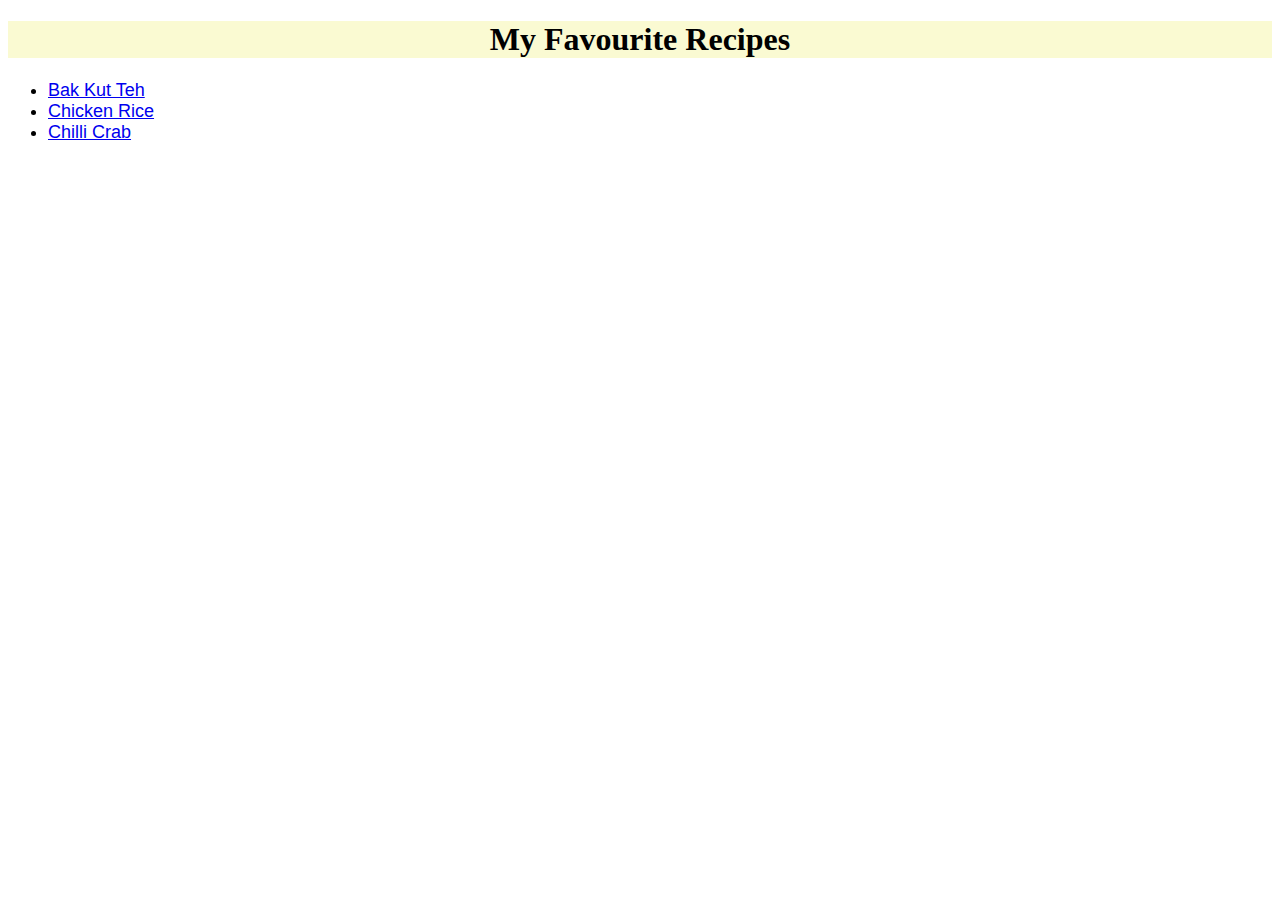
<file: index.html>
<!DOCTYPE html>
<html lang="en">
<head>
    <meta charset="UTF-8">
    <meta name="viewport" content="width=device-width, initial-scale=1.0">
    <title>My Favourite Recipes</title>
    <link rel="stylesheet" href = "./styles/styles.css">
</head>
<body>
    <h1>
        My Favourite Recipes
    </h1>

    <ul>
        <li><a href = "./recipes/bakkutteh.html">Bak Kut Teh</a> </li>
        <li><a href = "./recipes/chickenrice.html">Chicken Rice</a></li>
        <li><a href = "./recipes/chillicrab.html">Chilli Crab</a></li>
    
    </ul>
</body>
</html>
</file>
<file: styles/styles.css>
h1{
    font-family: 'Times New Roman', Times, serif;
    text-align: center;
    background-color: lightgoldenrodyellow ;
}

li{
    font-size: large;
    font-family:'Lucida Sans', 'Lucida Sans Regular', 'Lucida Grande', 'Lucida Sans Unicode', Geneva, Verdana, sans-serif
}
</file>
